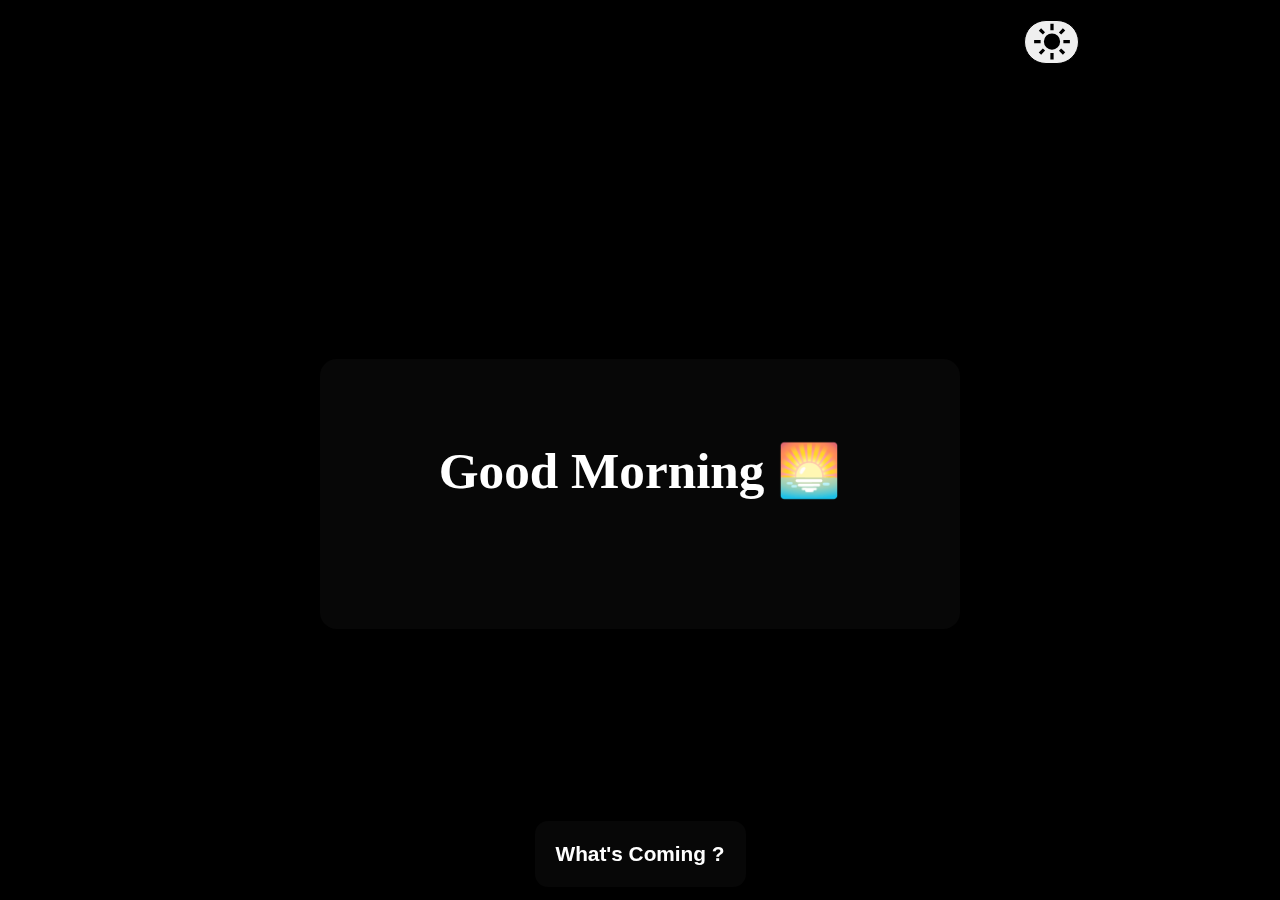
<file: index.html>
<!DOCTYPE html>
<html lang="en">
<head>
    <meta charset="UTF-8">
    <meta name="viewport" content="width=device-width, initial-scale=1.0">
    <title>Greeting</title>
    <link rel="stylesheet" href="style.css">
    <script type="text/javascript" src="lightmode.js" defer></script>
</head>
<body id="body">

  <main>
    <button id="theme-mode">
      <svg xmlns="http://www.w3.org/2000/svg" height="24px" viewBox="0 -960 960 960" 
      width="24px" fill="#e8eaed"><path d="M480-280q-83 0-141.5-58.5T280-480q0-83 58.5-141.5T480-680q83 0 
      141.5 58.5T680-480q0 83-58.5 141.5T480-280ZM200-440H40v-80h160v80Zm720 0H760v-80h160v80ZM440-760v-160h80v160h-80Zm0 
      720v-160h80v160h-80ZM256-650l-101-97 57-59 96 100-52 56Zm492 496-97-101 53-55 101 97-57 59Zm-98-550 97-101 59 57-100 
      96-56-52ZM154-212l101-97 55 53-97 101-59-57Z"/></svg>
      <svg xmlns="http://www.w3.org/2000/svg" height="24px" viewBox="0 -960 960 960" 
      width="24px" fill="#e8eaed"><path d="M480-120q-150 0-255-105T120-480q0-150 105-255t255-105q14 0 
      27.5 1t26.5 3q-41 29-65.5 75.5T444-660q0 90 63 153t153 63q55 0 101-24.5t75-65.5q2 13 3 26.5t1 27.5q0 150-105 255T480-120Z"/></svg>
      
    </button>
    <div class="box">
      <div class="greeting_box">
        <div class="text_box">
          <h1><div id="clock"></div></h1>
        </div>
      </div>

      <div class="note">
        <a href="update.html">        
          <button>What's Coming ?</button></a>

      </div>
    </div>
  </main>
  <script src="main.js"></script>
</body>
</html>
</file>
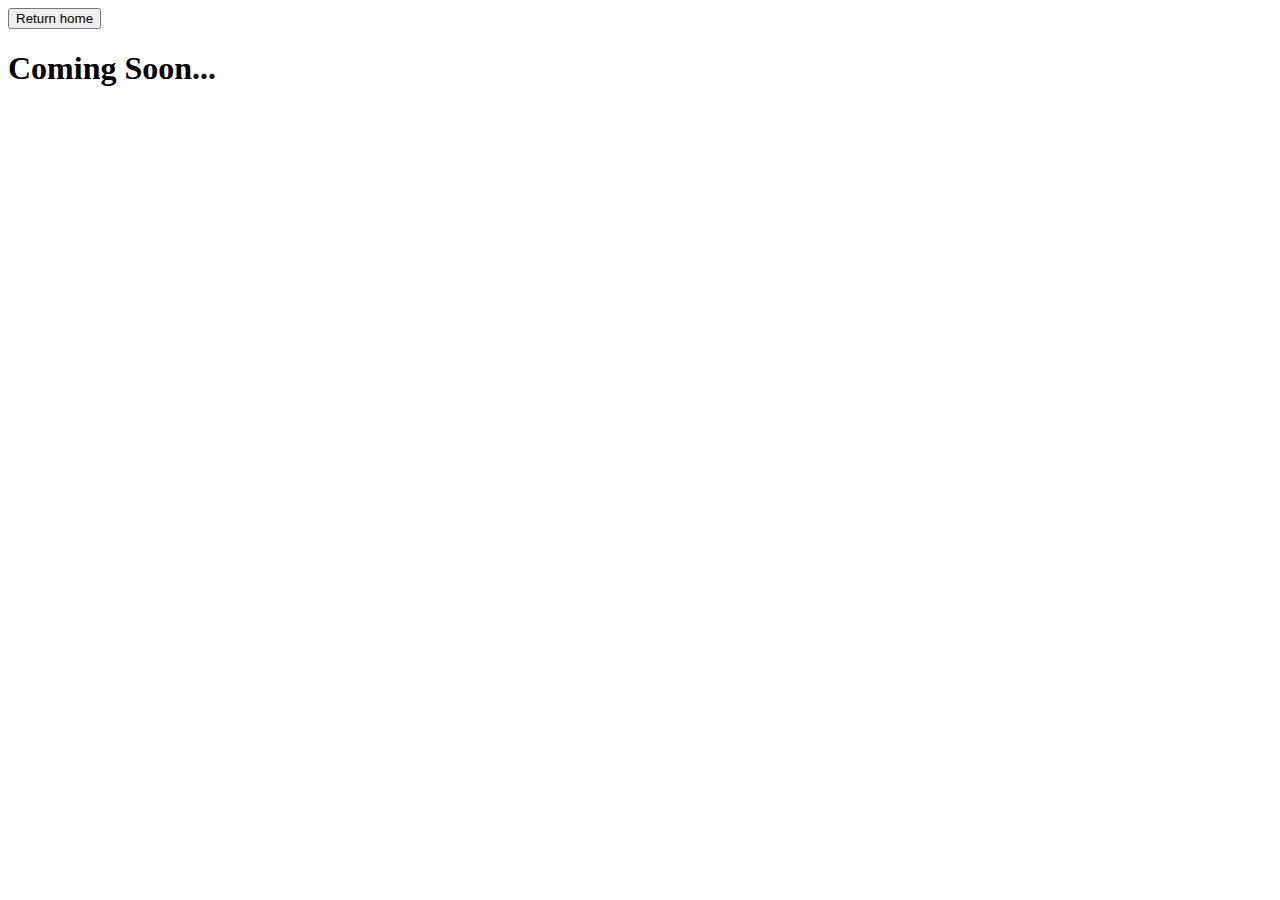
<file: update.html>
<!DOCTYPE html>
<html lang="en">
<head>
    <meta charset="UTF-8">
    <meta name="viewport" content="width=device-width, initial-scale=1.0">
    <title>Document</title>
</head>
<body>
    <a href="index.html">
        <button>Return home</button>
    </a>

    <h1>Coming Soon...</h1>
</body>
</html>
</file>
<file: style.css>
:root{
    --background-color: black;
    --primative-color: white;
    --background-box: rgba(91, 91, 91, 0.076);
    --light-color: rgb(255, 255, 255);
    --dark-color: rgb(0, 0, 0); 
}
.lightmode{
    --background-color: rgba(222, 218, 218, 0.729);
    --primative-color: black;
    --background-box:rgba(255, 255, 255, 0.279);
}

* {
    margin: 0;
    padding: 0;
    box-sizing: border-box;
}

body, html {
    background-color: var(--background-color);
    color: var(--primative-color);
    width: 100%;
    height: 100%;
}

.box {
    width: 100vw;
    height: 100vh;
    display: flex;
    justify-content: center;
    align-items: center;
    position: fixed;
}

.greeting_box {
    width: 50vw;
    height: 30vh;
    border: none;
    border-radius: 16.7px;
    background-color: var(--background-box);
    position: absolute;
    display: flex;
    justify-content: center;
    align-items: center;
}

.text_box {
    width: 90%;
    height: 40%;
    border: none;
    border-radius: 9px;
    text-align: center;
    font-size: clamp(1.3em, 2vw, 2em); /* Fluid font size */
}

.note{
    background-color:var(--background-box);
    position: relative;
    top: 40vh;
    border-radius: 13px;
    padding: 9px;
    text-align: center;
}

.note button{
    background-color: transparent;
    color: var(--primative-color);
    border: none;
    padding: 12px;
    border-radius: 13px;
    font-size: 1.3em;
    font-weight: bold;
}

.note button:hover{
    background: -webkit-linear-gradient(right, #814a01, #f00000);
    -webkit-background-clip: text;
    -webkit-text-fill-color: transparent;
    cursor: pointer;
}
.note button:active{
    font-weight: bold;
}

/* Media Queries */
@media (max-width: 590px) {
    .greeting_box {
        height: 14vh;
    }
    .text_box {
        height: 68%;
    }
}


#theme-mode{
    width: 55px;
    height: 43.6px;
    position: relative;
    border: 1px solid;
    display: flex;
    justify-content: center;
    align-items: center;
    border-radius: 40px;
    left: 80%;
    top: 20px;
}

#theme-mode svg{
    width: 50px;
    height: 39px;
    border-radius: 40px;
    fill: var(--primative-color);
}

/* moon */
#theme-mode svg:last-child{
    fill: var(--dark-color);
}

/* sun */
#theme-mode svg:first-child{ 
    fill: var(--dark-color);
}


#theme-mode svg:last-child{
    display: none;
}

.lightmode #theme-mode svg:first-child{
    display: none;
}

.lightmode #theme-mode svg:last-child{
    display: block;
}
</file>
